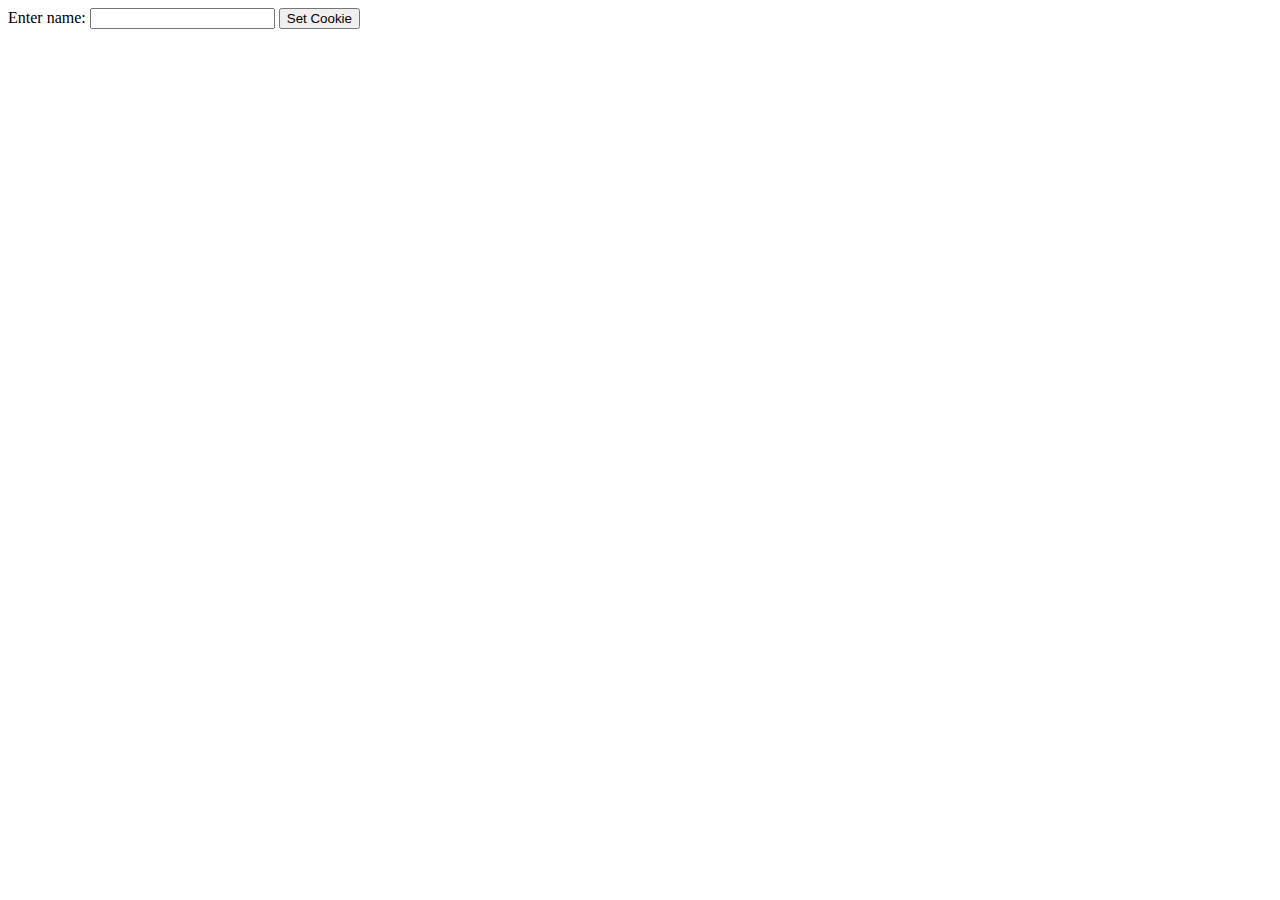
<file: testgoogle.html>
<html>
   <head>   
      <script type = "text/javascript">
       
            function WriteCookie() {
               if( document.myform.customer.value == "" ) {
                  alert("Enter some value!");
                  return;
               }
               cookievalue = escape(document.myform.customer.value) + ";";
               document.cookie = "ssssss=" + cookievalue;
             //  document.write ("Setting Cookies : " + "ssssss=" + cookievalue );
            }
        
      </script>      
   </head>
   
   <body>      
      <form name = "myform" action = "">
         Enter name: <input type = "text" name = "customer"/>
         <input type = "button" value = "Set Cookie" onclick = "WriteCookie();"/>
      </form>   
   </body>
</html>
</file>
